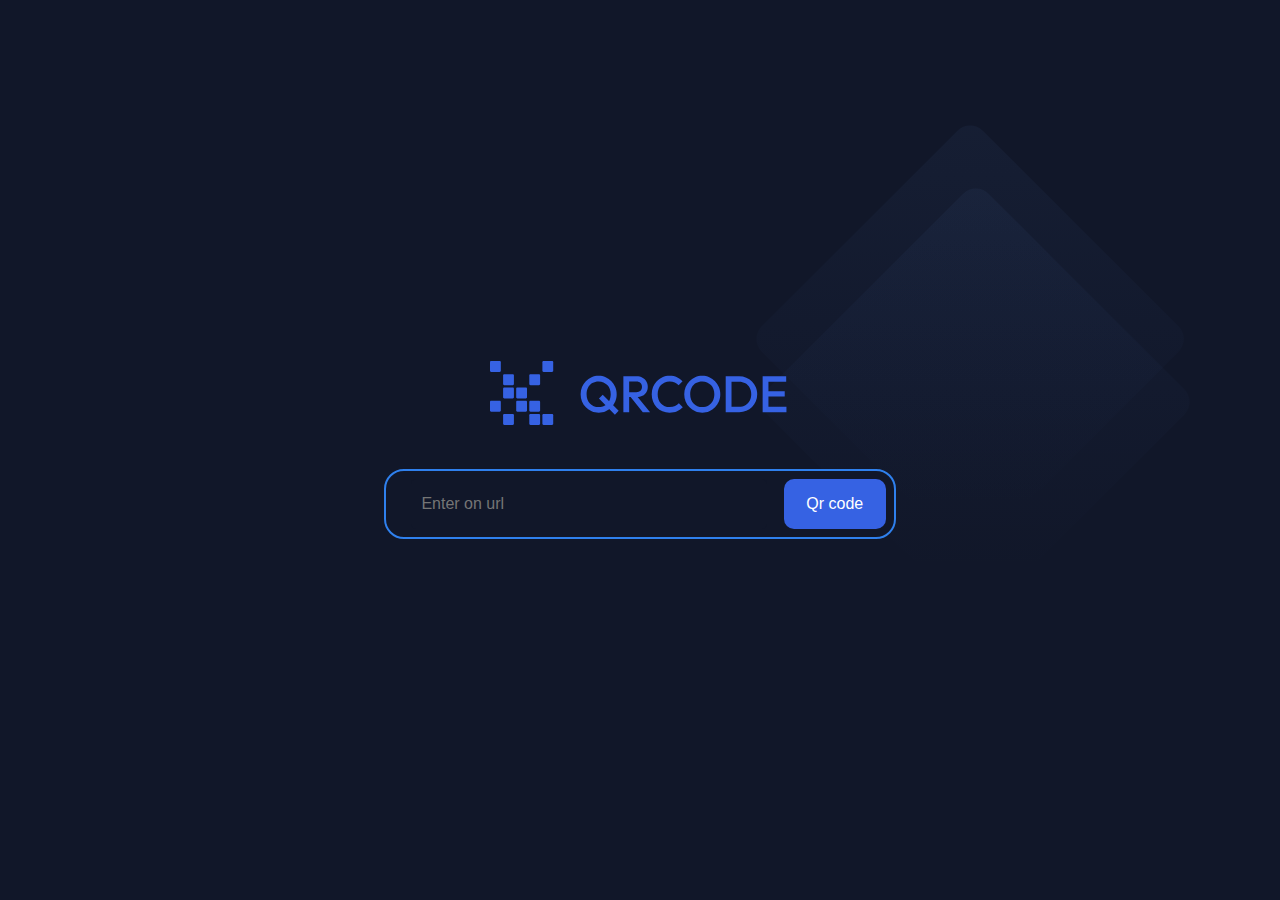
<file: index.html>
<!DOCTYPE html>
<html lang="en">
<head>
    <meta charset="UTF-8">
    <meta name="viewport" content="width=device-width, initial-scale=1.0">
    <title>Code Generator 👾</title>
    <link rel="stylesheet" href="/styles/style.css">
</head>
<body>
    <section class="search-section">
        <div class="search-title-container">
            <img src="/dccl--javascript-qa-code-generator/logo-qr-generator.svg" alt="#">
        </div>

        <div class="search-url-container">
            
            <label for="input-text"></label>
            <input type="text" class="input-text" id="input-text" placeholder="Enter on url">

            <button class="button" id="button">Qr code</button>
            
        </div>
    </section>
</body>
    <script src="/main.js"></script>
</html>
</file>
<file: styles/style.css>
*{
    margin: 0;
    padding: 0;
    box-sizing: border-box;
}

body{
    display: flex;
    justify-content: center;
    align-items: center;
    height: 100vh;
    background-color: #111729;
    background-image: url('/dccl--javascript-qa-code-generator/bg-illustration.svg');
    background-repeat: no-repeat;
    background-size: 35%;
    background-position: 90% 30%;
}

.search-section{
    display: flex;
    flex-direction: column;
    align-items: center;
    justify-content: center;
    width: 40%;
    height: 20%; 
}

.search-title-container img{
    width: 300px;
}

.search-url-container{
    display: flex;
    align-items: center;
    justify-content: space-around;
    border: solid #2F80ED 2px;
    border-radius: 20px;
    background: #111729;
    width: 100%;
    height: 70px;
    margin-top: 40px;
}

.search-section input{
    width: 70%;
    height: 50px;
    padding: 10px;
    color: #364153;
    background-color: #111729;
    border: none;
    border-radius: 5px;
    font-size: 1rem;
}

.search-section button{
    width: 20%;
    height: 50px; 
    border: none;
    border-radius: 10px;
    background-color: #3662E3;
    cursor: pointer;
    font-size: 1rem;
    color: #ffffff;
}

.search-section a{
    color: #ffffff;
    font-size: 1rem;
    text-decoration: none;
}
</file>
